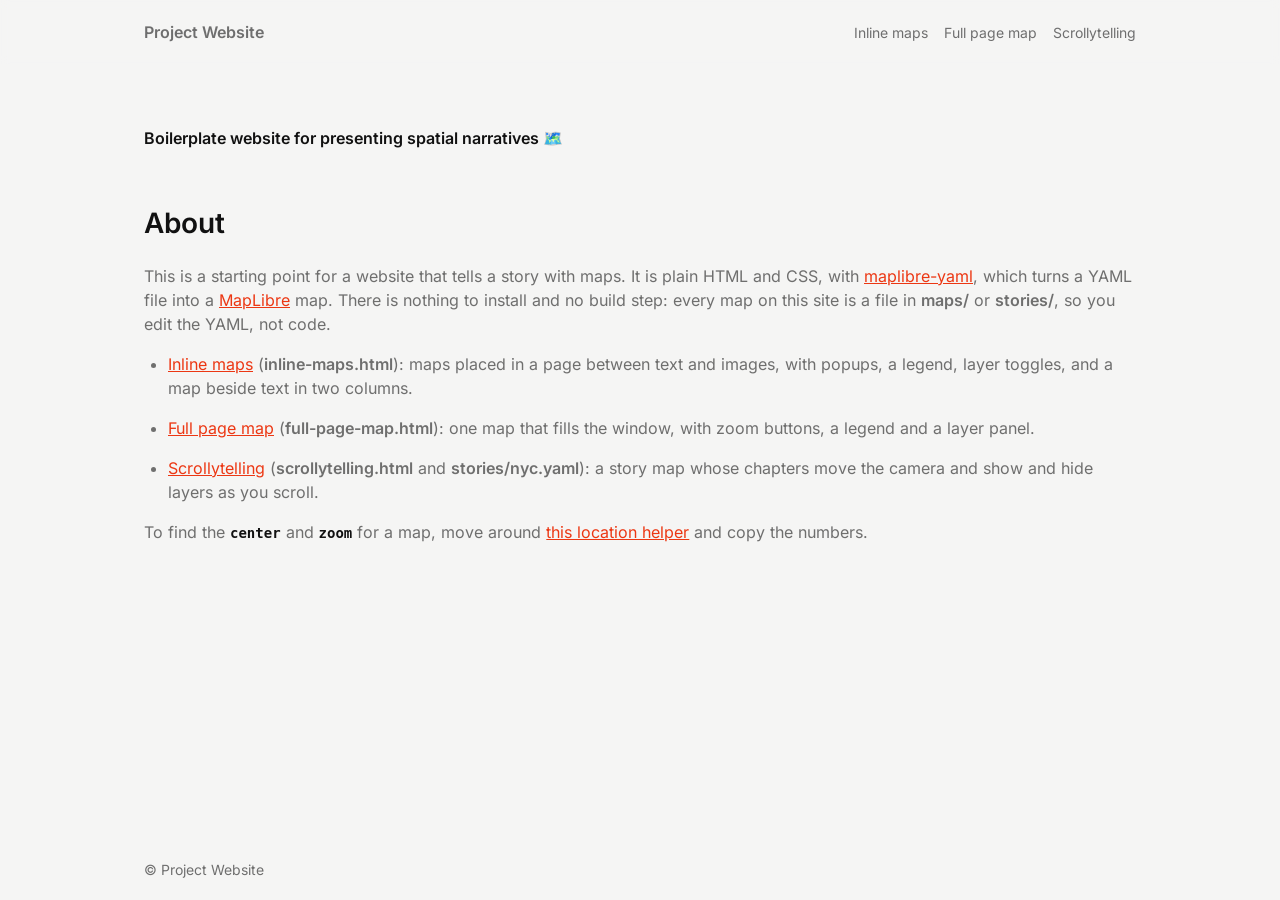
<file: index.html>
<!DOCTYPE html>
<html lang="en">
<head>
  <meta charset="utf-8">
  <!-- Without this line, phones lay the page out at desktop width. -->
  <meta name="viewport" content="width=device-width, initial-scale=1">
  <title>Inline maps | Caribbean to New Orleans Atlas</title>
  <meta name="description" content="An interactive atlas exploring Caribbean migration, cultural heritage, and the historical development of New Orleans.">
  <link rel="stylesheet" href="css/site.css">
</head>
<body>
  <!-- The header is copied into every page. Changing a link? Change it in all four .html files. -->
  <header class="site-header">
    <div class="container">
      <a class="site-name" href="./">Project Website</a>
      <nav class="site-nav">
        <a href="inline-maps.html">Inline maps</a>
        <a href="full-page-map.html">Full page map</a>
        <a href="scrollytelling.html">Scrollytelling</a>
      </nav>
    </div>
  </header>

  <main>
    <div class="container home">
      <h4>Boilerplate website for presenting spatial narratives <span aria-hidden="true">🗺️</span></h4>

      <h2>About</h2>
      <p>
        This is a starting point for a website that tells a story with maps.
        It is plain HTML and CSS, with
        <a href="https://docs.maplibre-yaml.org/">maplibre-yaml</a>, which
        turns a YAML file into a <a href="https://maplibre.org/">MapLibre</a>
        map. There is nothing to install and no build step: every map on this
        site is a file in <b>maps/</b> or <b>stories/</b>, so you edit the
        YAML, not code.
      </p>
      <ul>
        <li>
          <a href="inline-maps.html">Inline maps</a> (<b>inline-maps.html</b>):
          maps placed in a page between text and images, with popups, a
          legend, layer toggles, and a map beside text in two columns.
        </li>
        <li>
          <a href="full-page-map.html">Full page map</a> (<b>full-page-map.html</b>):
          one map that fills the window, with zoom buttons, a legend and a
          layer panel.
        </li>
        <li>
          <a href="scrollytelling.html">Scrollytelling</a>
          (<b>scrollytelling.html</b> and <b>stories/nyc.yaml</b>): a story
          map whose chapters move the camera and show and hide layers as you
          scroll.
        </li>
      </ul>
      <p>
        To find the <code>center</code> and <code>zoom</code> for a map, move
        around <a href="https://labs.mapbox.com/location-helper/">this location helper</a>
        and copy the numbers.
      </p>
    </div>
  </main>

  <footer class="site-footer">
    <div class="container">&copy; Project Website</div>
  </footer>
</body>
</html>
</file>
<file: css/site.css>
/*
  The site's one stylesheet: fonts, colours, the header, text styles and map
  frames. Every page links it with <link rel="stylesheet" href="css/site.css">.

  Change the colours and fonts in the :root block just below; most of the
  rest uses them.
*/

/* ---------------------------------------------------------------- Fonts --
   Inter (headings, links, interface) and Lora (body text), both under the
   SIL Open Font License (fonts/LICENSE-*.txt). The paths start at this file,
   so ../fonts/ is the fonts/ folder. */
@font-face {
  font-family: "Inter";
  font-style: normal;
  font-weight: 400;
  font-display: swap;
  src: url("../fonts/inter-latin-400-normal.woff2") format("woff2");
}
@font-face {
  font-family: "Inter";
  font-style: normal;
  font-weight: 600;
  font-display: swap;
  src: url("../fonts/inter-latin-600-normal.woff2") format("woff2");
}
@font-face {
  font-family: "Lora";
  font-style: normal;
  font-weight: 400;
  font-display: swap;
  src: url("../fonts/lora-latin-400-normal.woff2") format("woff2");
}
@font-face {
  font-family: "Lora";
  font-style: normal;
  font-weight: 600;
  font-display: swap;
  src: url("../fonts/lora-latin-600-normal.woff2") format("woff2");
}

/* ------------------------------------------------------- Colours, sizes -- */
:root {
  --font-sans: "Inter", ui-sans-serif, system-ui, sans-serif;
  --font-serif: "Lora", ui-serif, Georgia, serif;
  --font-mono: ui-monospace, SFMono-Regular, Menlo, Consolas, monospace;

  --page-bg: #f5f5f4;          /* warm light grey */
  --header-bg: rgb(245 245 244 / 0.75);
  --text: rgb(0 0 0 / 0.55);   /* interface text: soft grey */
  --text-strong: #111;         /* headings */
  --prose: #374151;            /* body text in articles */
  --link: rgb(236, 55, 19);    /* orange-red */
  --border: rgb(0 0 0 / 0.1);

  --page-width: 64rem;         /* the widest the text column gets */

  /* Height of the fixed site header. The full-page map and the story start
     below it, so change it here if you change the header. */
  --header-h: 4rem;

  color-scheme: light;
}

/* Dark colours when the reader's system is set to dark mode. Maps keep their
   own (light) basemap and white popups. */
@media (prefers-color-scheme: dark) {
  :root {
    --page-bg: #1c1917;
    --header-bg: rgb(28 25 23 / 0.6);
    --text: rgb(255 255 255 / 0.75);
    --text-strong: #fff;
    --prose: #d1d5db;
    --border: rgb(255 255 255 / 0.15);
    color-scheme: dark;
  }
}

/* On phones the header has two rows (site name, then the links). */
@media (max-width: 639px) {
  :root {
    --header-h: 5.25rem;
  }
}

/* ----------------------------------------------------------------- Page -- */
*,
*::before,
*::after {
  box-sizing: border-box;
}

html {
  overflow-y: scroll;
}

body {
  margin: 0;
  min-height: 100vh;
  display: flex;
  flex-direction: column;
  background: var(--page-bg);
  color: var(--text);
  font-family: var(--font-sans);
  font-size: 1rem;
  line-height: 1.5;
  -webkit-font-smoothing: antialiased;
}

a {
  color: var(--link);
}

/* Centres content and keeps it to a readable width. */
.container {
  width: 100%;
  max-width: var(--page-width);
  margin: 0 auto;
  padding: 0 1rem;
}

/* --------------------------------------------------------------- Header -- */
.site-header {
  position: fixed;
  top: 0;
  left: 0;
  right: 0;
  z-index: 50;
  height: var(--header-h);
  display: flex;
  align-items: center;
  background: var(--header-bg);
  backdrop-filter: blur(4px) saturate(2);
  -webkit-backdrop-filter: blur(4px) saturate(2);
}

.site-header .container {
  display: flex;
  flex-wrap: wrap;
  justify-content: space-between;
  align-items: center;
  gap: 0.25rem 1.5rem;
}

.site-name {
  font-weight: 600;
  color: inherit;
  text-decoration: none;
}

.site-nav {
  display: flex;
  flex-wrap: wrap;
  gap: 0.25rem 1rem;
  font-size: 0.875rem;
}

.site-nav a,
.site-name {
  color: var(--text);
  text-decoration: none;
  transition: color 0.3s ease-in-out;
}

.site-nav a:hover,
.site-name:hover,
.site-nav a[aria-current="page"] {
  color: var(--text-strong);
}

@media (max-width: 639px) {
  .site-header .container {
    flex-direction: column;
    align-items: flex-start;
  }
}

/* ----------------------------------------------------------------- Main -- */
main {
  flex: 1;
  padding: 8rem 0;
}

/* Pages that are one big map or story: no padding, start under the header. */
body.bleed main {
  padding: var(--header-h) 0 0;
}

.site-footer {
  padding: 1.25rem 0;
  font-size: 0.875rem;
}

/* ------------------------------------------------------- Text (article) --
   Wrap a page's text in <article> to get these styles. `:not(ml-map *)`
   keeps them out of the maps' popups, legends and story cards. */
article {
  color: var(--prose);
  line-height: 1.75;
}

article :is(h1, h2, h3, h4):not(ml-map *, ml-scrollytelling *),
.home :is(h1, h2, h3, h4) {
  color: var(--text-strong);
  font-family: var(--font-sans);
  font-weight: 600;
  line-height: 1.3;
  margin: 2em 0 0.8em;
}

article h1:not(ml-map *) {
  font-size: 2.25rem;
  margin-top: 0;
}
article h2:not(ml-map *) {
  font-size: 1.5rem;
}
article h3:not(ml-map *) {
  font-size: 1.25rem;
}

article :is(p, li):not(ml-map *, ml-scrollytelling *) {
  font-family: var(--font-serif);
}

article p:not(ml-map *, ml-scrollytelling *) {
  margin: 1.25em 0;
}

article a:not(ml-map *, ml-scrollytelling *) {
  font-family: var(--font-sans);
  text-decoration: underline;
  text-underline-offset: 2px;
  text-decoration-color: var(--border);
  transition: color 0.3s ease-in-out;
}

article a:not(ml-map *):hover {
  color: var(--text-strong);
}

article code:not(ml-map *, ml-scrollytelling *),
.home code {
  font-family: var(--font-mono);
  font-size: 0.875em;
  font-weight: 600;
  color: var(--text-strong);
}

/* Images: never wider than the text column, centred. */
article img:not(ml-map *) {
  display: block;
  max-width: 100%;
  height: auto;
  margin: 2rem auto;
}

article iframe {
  display: block;
  margin: 2rem 0;
}

/* -------------------------------------------------------------- Maps ----- */

/* <ml-map> has no size of its own: give each one a height (the pages set it
   in a style="height: …" attribute). */
ml-map {
  display: block;
}

/* A map in an article: a thin border, rounded corners, space around it. */
.map-frame {
  margin: 2rem 0;
  overflow: hidden;
  border: 1px solid var(--border);
  border-radius: 0.5rem;
}

/* Shown for the moment before maplibre-yaml's script has loaded. */
ml-map:not(:defined) {
  display: grid;
  place-items: center;
  background: #e7e5e4;
  color: #57534e;
  font: 13px var(--font-sans);
}
ml-map:not(:defined)::before {
  content: "Loading map…";
}

/* Popups have a white background: keep their text dark in dark mode too. */
.maplibregl-popup-content {
  color: #333;
}

/* Two columns, a map beside text. Below 768px wide they stack, map first. */
.two-columns {
  display: grid;
  gap: 1.5rem;
  align-items: center;
  margin: 2rem 0;
}
.two-columns .map-frame {
  margin: 0;
}
.two-columns h3 {
  margin-top: 0;
}
@media (min-width: 768px) {
  .two-columns {
    grid-template-columns: 1fr 1fr;
  }
}

/* The full-page map: fills the window below the header. */
.full-page-map {
  position: fixed;
  top: var(--header-h);
  left: 0;
  right: 0;
  bottom: 0;
}

/* A note in a corner of the full-page map (hidden on phones, where it would
   cover most of the map). */
.map-note {
  /* `width`, not `max-width`: the map sets max-width on corner content itself. */
  width: 16rem;
  padding: 0.5rem 0.75rem;
  border-radius: 0.25rem;
  background: rgb(255 255 255 / 0.9);
  color: #44403c;
  font-size: 0.875rem;
  line-height: 1.45;
  box-shadow: 0 1px 3px rgb(0 0 0 / 0.15);
}
@media (max-width: 639px) {
  .map-note {
    display: none;
  }
}
/* If the map can't load, its error card explains why; hide the note. */
ml-map:has(.ml-map-error) .map-note {
  display: none;
}

/* The story's map sticks below the fixed site header. (`html` in front makes
   this rule win over the story's own stylesheet, whichever loads first.) */
html ml-scrollytelling {
  --ml-scrolly-map-top: var(--header-h);
  --ml-scrolly-map-height: calc(100vh - var(--header-h));
}

/* ------------------------------------------------------------ Home page -- */
.home h4 {
  margin-top: 0;
  font-size: 1rem;
}
.home h2 {
  font-size: 1.75rem;
}
.home ul {
  padding-left: 1.5rem;
}
.home li {
  margin: 1rem 0;
}
.home b {
  font-weight: 600;
}
/* Second Caribbean interactive map */
#caribbean-interactive-map-2 {
  width: 100%;
  height: 650px;
  border-radius: 12px;
  margin-top: 25px;
}
.cuba-image {
  float: left;
  width: 300px;
  max-width: 40%;
  height: auto;
  margin: 0 0 35px 25px; 
  border-radius: 4px;
}
h2 {
  clear: both;
}
.passport-image {
  width: 85%;
  height: auto;
  display: block;
  margin: 0 auto;
}
</file>
